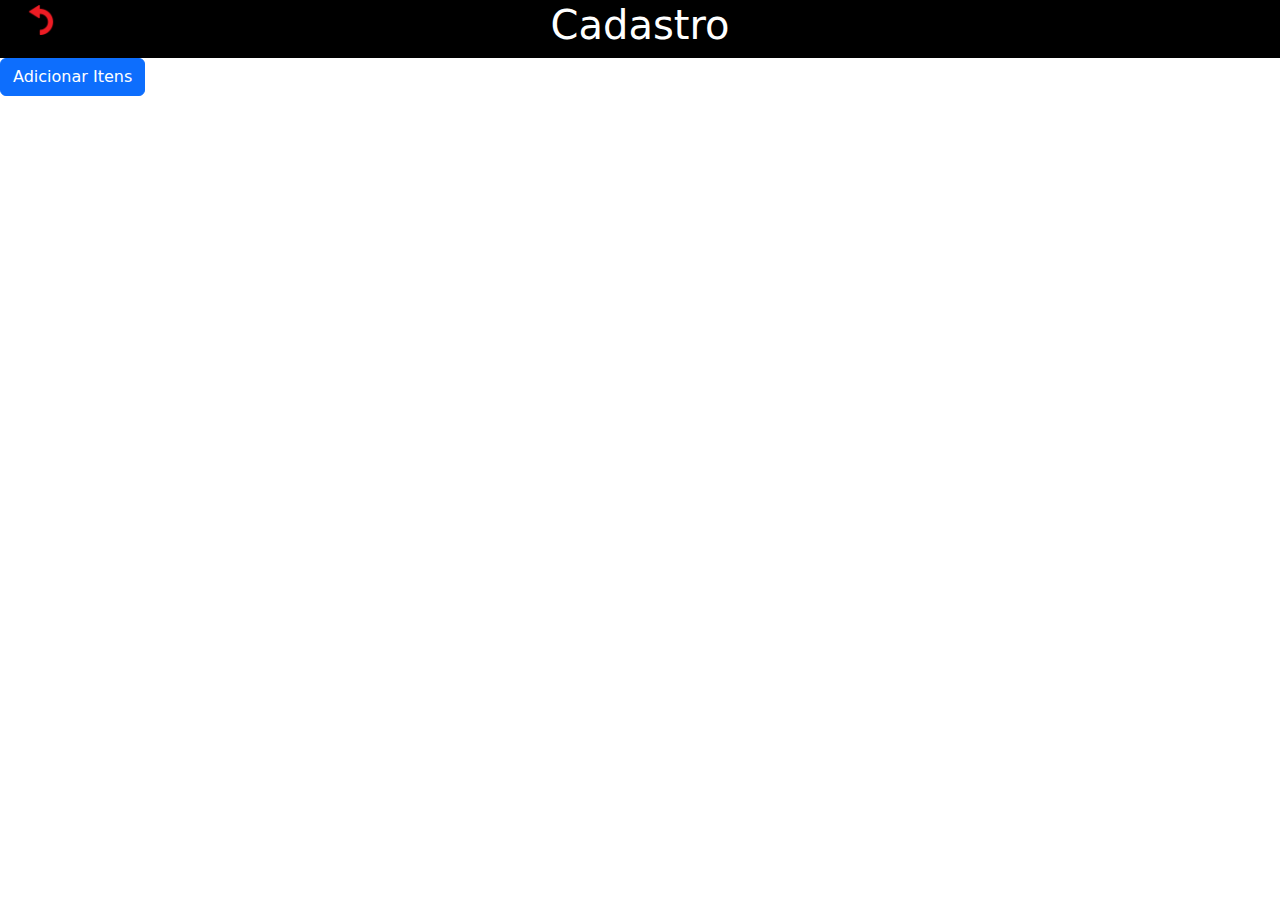
<file: cadastro/cadastro.html>
<!DOCTYPE html>
<html lang="en">
<head>
    <meta charset="UTF-8">
    <meta name="viewport" content="width=device-width, initial-scale=1.0">
    <link href="https://cdn.jsdelivr.net/npm/bootstrap@5.3.7/dist/css/bootstrap.min.css" rel="stylesheet">
    <script src="https://cdn.jsdelivr.net/npm/bootstrap@5.3.7/dist/js/bootstrap.bundle.min.js"></script>
    <link rel="stylesheet" href="cadastro.css">
    <title>Cadastro</title>
</head>
<body>
     <!-- Início da barra de navegação -->
    <nav>
        <a href="/index.html">
            <img src="/img/seta.png" alt="seta" width="30px" class="imgSeta">
        </a>
        <h1>Cadastro</h1>
    </nav>

        <!-- Início do Modal -->
         <form action="inserir.php" method="post"> <!--inicio formulario-->
    <div class="modal fade" id="meuModal" tabindex="-1" aria-labelledby="meuModalLabel" aria-hidden="true">
        <div class="modal-dialog">
            <div class="modal-content">
                <div class="modal-header">
                    <h5 class="modal-title" id="meuModalLabel">Cadastrar item</h5>
                    <button type="button" class="btn-close" data-bs-dismiss="modal" aria-label="Fechar"></button>
                </div>
                <div class="modal-body">
                    <label for="" class="labelNome">Nome:</label>
                    <input type="text" class="inputNome" required name="nome" id="nome">

                    <label for="" class="labelValor">Valor:</label>
                    <input type="number" class="inputValor" required name="valor" id="valor">
                </div>
                <div class="modal-footer">
                    <button type="button" class="btn btn-secondary" data-bs-dismiss="modal">Fechar</button>
                    <button type="submit" class="btn btn-primary">Salvar</button>
                </div>
            </div>
        </div>
    </div>
    </form>
    <!--final formulario-->
    <!-- Fim do Modal -->

        <!-- Botão para adicionar itens -->
    <div class="adicionarItens">
        <button type="button" class="btn btn-primary" data-bs-toggle="modal" data-bs-target="#meuModal" id="adicionarItens">
            Adicionar Itens
        </button>
        <!--final botão para adicionar intens-->
</body>
</html>
</file>
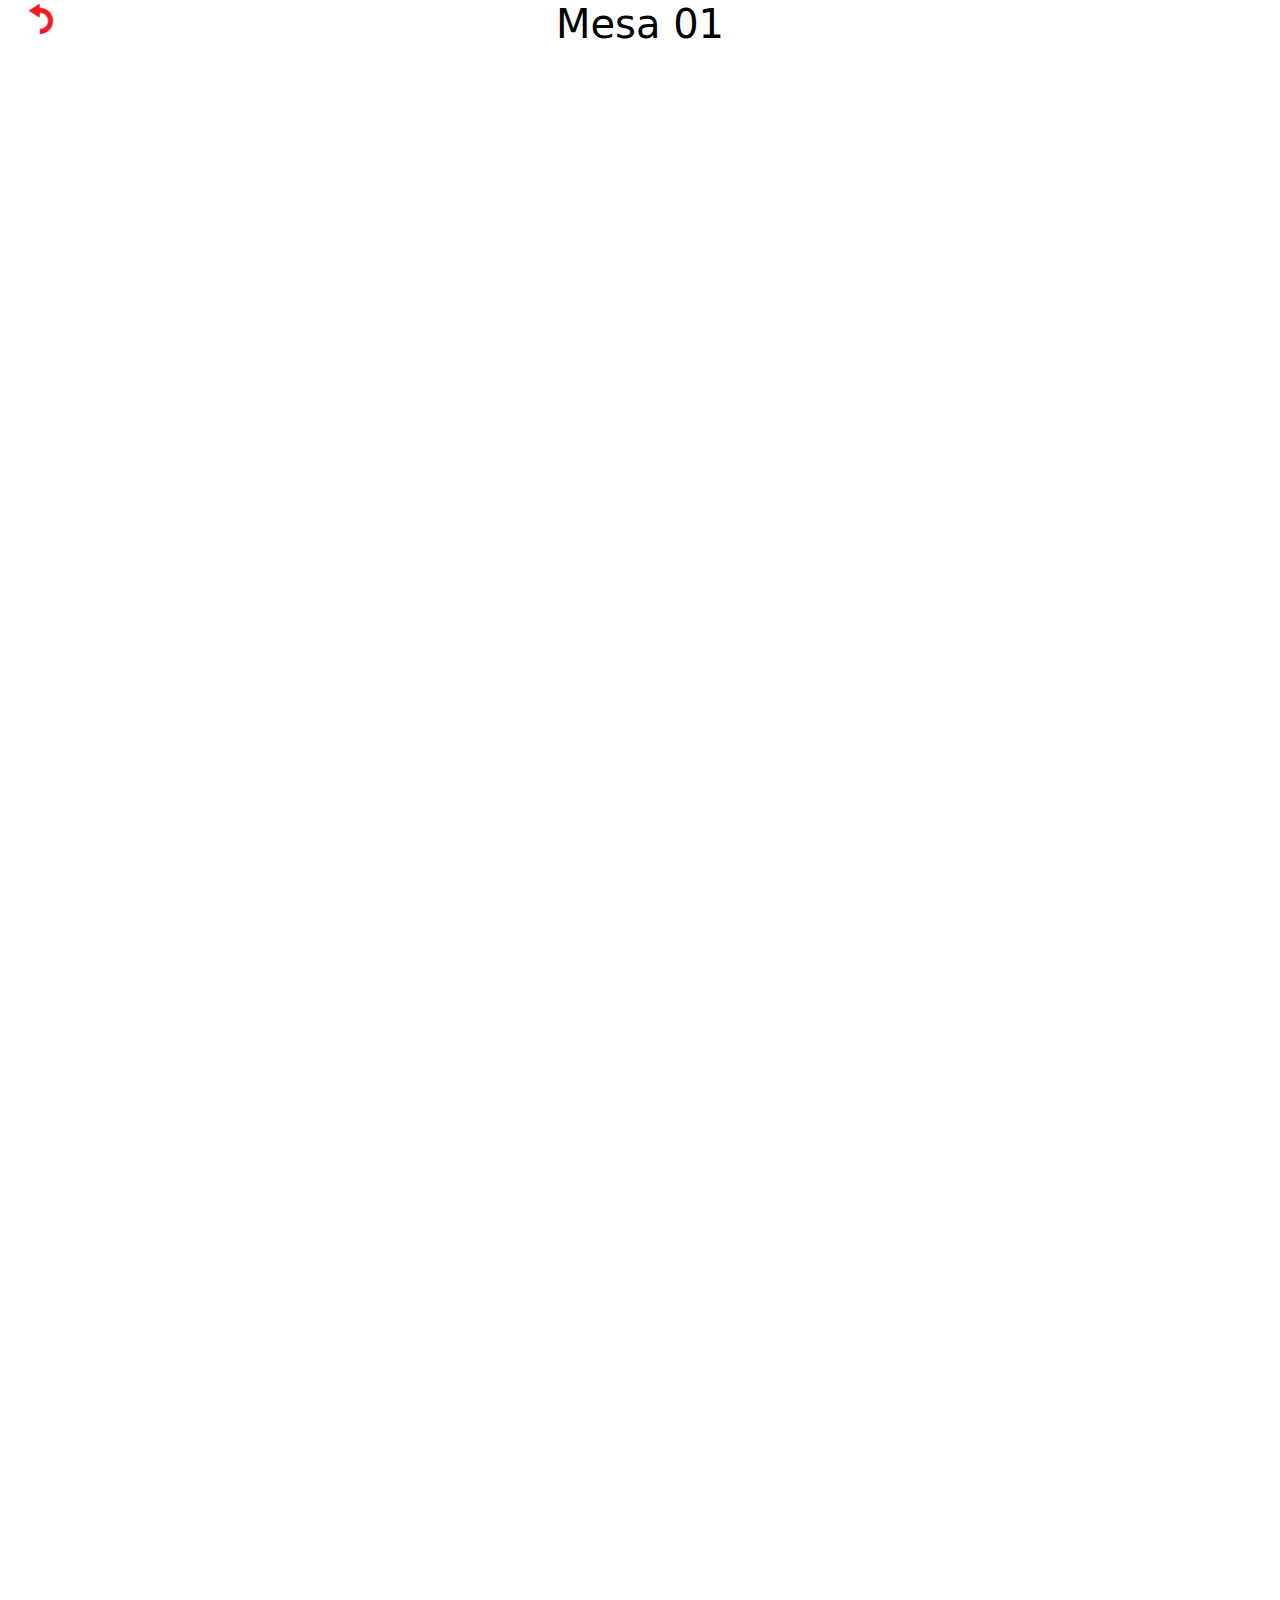
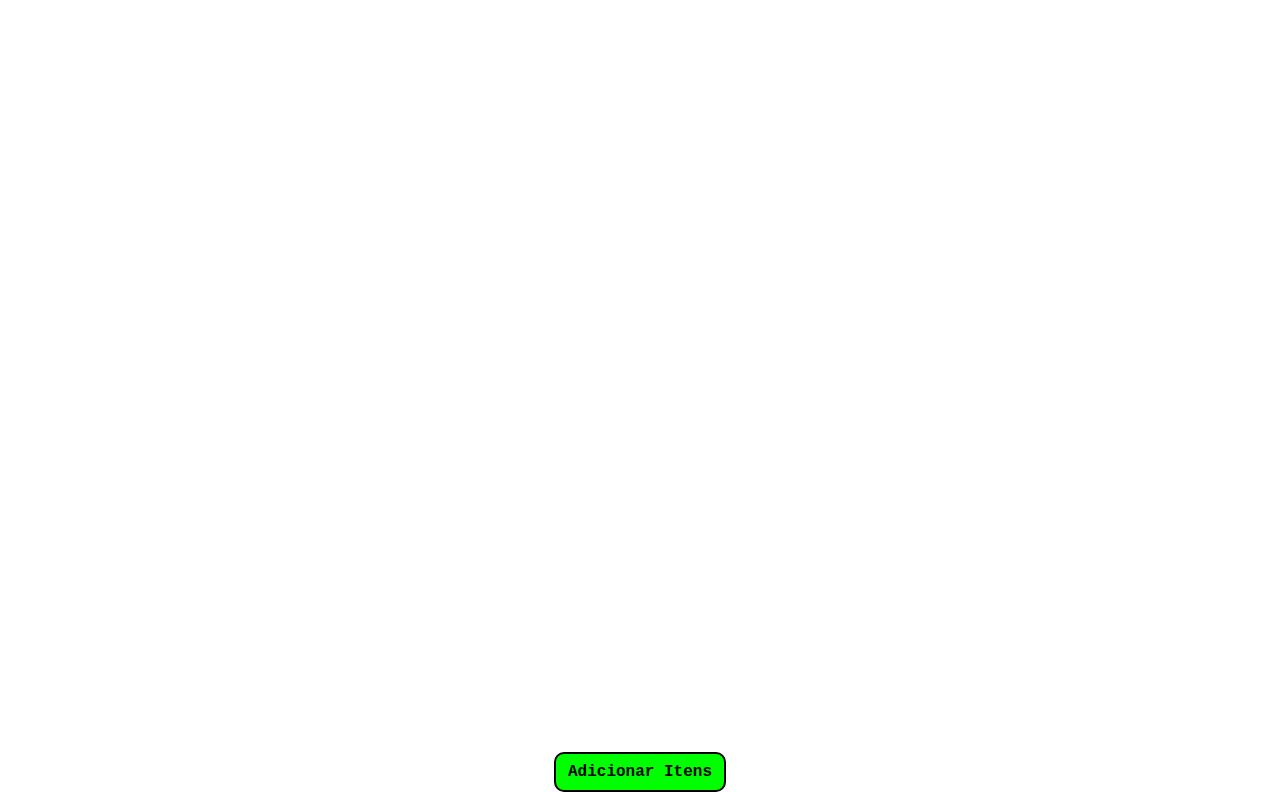
<file: mesas/mesa1.html>
<!DOCTYPE html>
<html lang="pt-br">
<head>
    <meta charset="UTF-8">
    <meta name="viewport" content="width=device-width, initial-scale=1.0">
    <link href="https://cdn.jsdelivr.net/npm/bootstrap@5.3.7/dist/css/bootstrap.min.css" rel="stylesheet">
    <script src="https://cdn.jsdelivr.net/npm/bootstrap@5.3.7/dist/js/bootstrap.bundle.min.js"></script>
    <link rel="stylesheet" href="/mesas/mesas.css">
    <title>Mesa 1</title>
</head>
<body>
    <!-- Início da barra de navegação -->
    <nav>
        <a href="/index.html">
            <img src="/img/seta.png" alt="seta" width="30px" class="imgSeta">
        </a>
        <h1>Mesa 01</h1>
        <!-- Será preciso que ao abrir a mesa o número da mesa seja o número da mesa aberta, será preciso criar uma função -->
    </nav>
    <!-- Fim da barra de navegação -->

    <!-- Início do Modal -->
    <div class="modal fade" id="meuModal" tabindex="-1" aria-labelledby="meuModalLabel" aria-hidden="true">
        <div class="modal-dialog">
            <div class="modal-content">
                <div class="modal-header">
                    <h5 class="modal-title" id="meuModalLabel">Título do Modal</h5>
                    <button type="button" class="btn-close" data-bs-dismiss="modal" aria-label="Fechar"></button>
                </div>
                <div class="modal-body">
                    Conteúdo do modal aqui.
                </div>
                <div class="modal-footer">
                    <button type="button" class="btn btn-secondary" data-bs-dismiss="modal">Fechar</button>
                    <button type="button" class="btn btn-primary">Salvar</button>
                </div>
            </div>
        </div>
    </div>
    <!-- Fim do Modal -->

    <!-- Início do container de produtos -->
    <div class="container-fluid">
        <!-- Adicionar os produtos aqui -->
    </div>
    <!-- Fim do container de produtos -->

    <!-- Botão para adicionar itens -->
    <div class="adicionarItens">
        <button type="button" class="btn btn-primary" data-bs-toggle="modal" data-bs-target="#meuModal" id="adicionarItens">
            Adicionar Itens
        </button>
    </div>
</body>
</html>
</file>
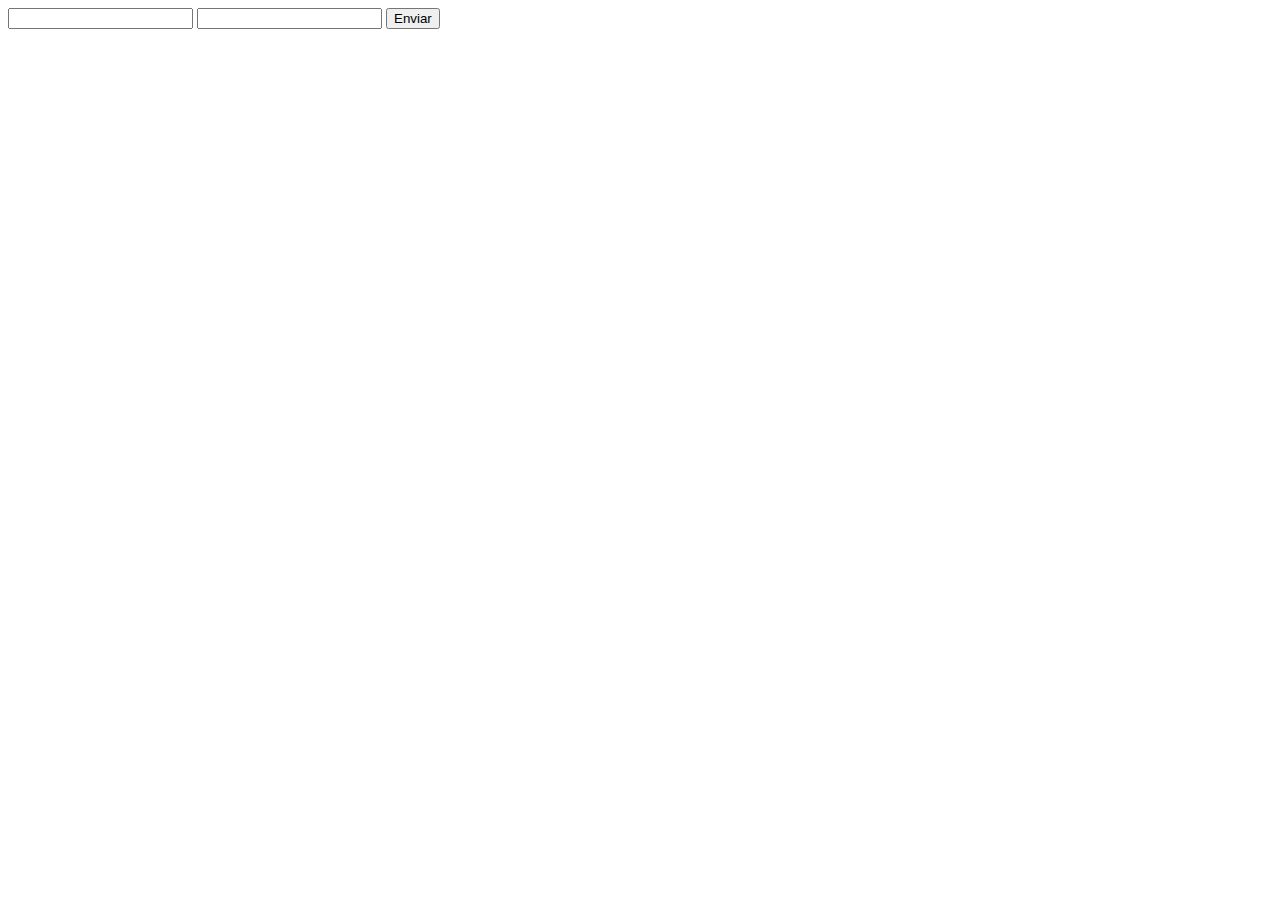
<file: teste/index-teste.html>
<!DOCTYPE html>
<html lang="en">
<head>
    <meta charset="UTF-8">
    <meta name="viewport" content="width=device-width, initial-scale=1.0">
    <script src="index.js"></script>
    <title>Document</title>
</head>
<body>
    <form id="meuFormulario">
  <input type="text" id="nome" name="nome">
  <input type="email" id="email" name="email">
  <button id="enviarDados">Enviar</button>
</form>
</body>
</html>

<!--modelo de envio do formulario para o banco de dados -->
</file>
<file: cadastro/cadastro.css>
* {
    margin: 0; /* Remove as margens padrão */
    padding: 0; /* Remove o preenchimento padrão */
    box-sizing: border-box; /* Inclui borda e preenchimento no tamanho total */
}

nav{
    text-align: center;
    padding: 1px;
    background-color: black;
    color: white;
}

.imgSeta{
    position: absolute;
    margin-left: -48%;
    margin-top: 4px;
}
</file>
<file: mesas/mesas.css>
* {
    margin: 0; /* Remove as margens padrão */
    padding: 0; /* Remove o preenchimento padrão */
    box-sizing: border-box; /* Inclui borda e preenchimento no tamanho total */
}

nav{
    text-align: center;
    padding: 0%;
    color: black;
}

.imgSeta{
    position: absolute;
    margin-left: -48%;
    margin-top: 4px;
}

#adicionarItens{
    display: block;
    font-family: 'Courier New', Courier, monospace;
    font-weight: bold;
    color: black;
    text-align: center;
    margin-top: 180%;
    background-color: #00ff00;
    margin-left: auto;
    margin-right: auto;
    border-radius: 10px;
    border: solid 2px
}
</file>
